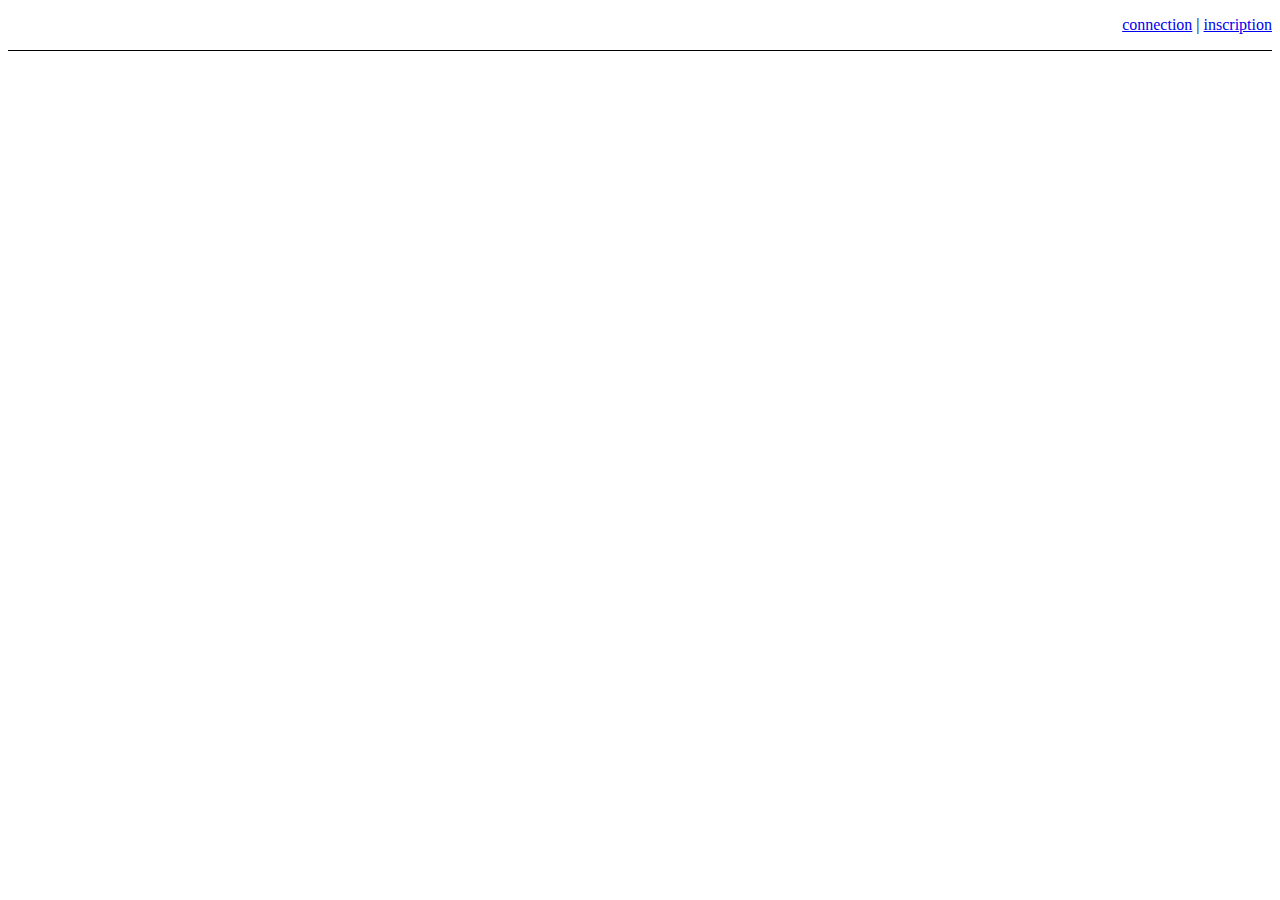
<file: indexx.html>
<!DOCTYPE HTML>
<html lang="fr">
<head>
    <meta charset="UTF-8">
    <title>pseudo class :target</title>
    <style type="text/css">
header { border-bottom: 1px solid black;}
header p {text-align: right;}

#inscription , #connection {
  font-size: 25px;
  list-style: none;
  font-family: 'Inconsolata', monospace;
    height: 0;
    overflow: hidden;
    transition: height 1.5s;
}
#connection:target {
  font-size: 25px;

  font-family: 'Inconsolata', monospace;
  list-style: none;
    height: 100px;
}
#inscription:target {
  font-size: 25px;

  font-family: 'Inconsolata', monospace;
list-style: none;
    height: 100px;
}
    </style>
</head>
<body>
    <header>
        <p><a href="#connection">connection</a> | <a href="#inscription">inscription</a></p>
        <form action="" id="connection">
            <fieldset>
                <legend>connection</legend>
                <label>login : </label><input type="text" required />
                <label>password : </label><input type="password" required/>
                <input type="submit" value="connection"/>
                <a href="#">fermer</a>
            </fieldset>
        </form>
        <form action="" id="inscription">
            <fieldset>
                <legend>inscription</legend>
                <label>login : </label><input type="text" required />
                <label>password : </label><input type="password" required />
                <input type="submit" value="inscription"/>
                <a href="#">fermer</a>
            </fieldset>
        </form>
    </header>
</body>
</html>
</file>
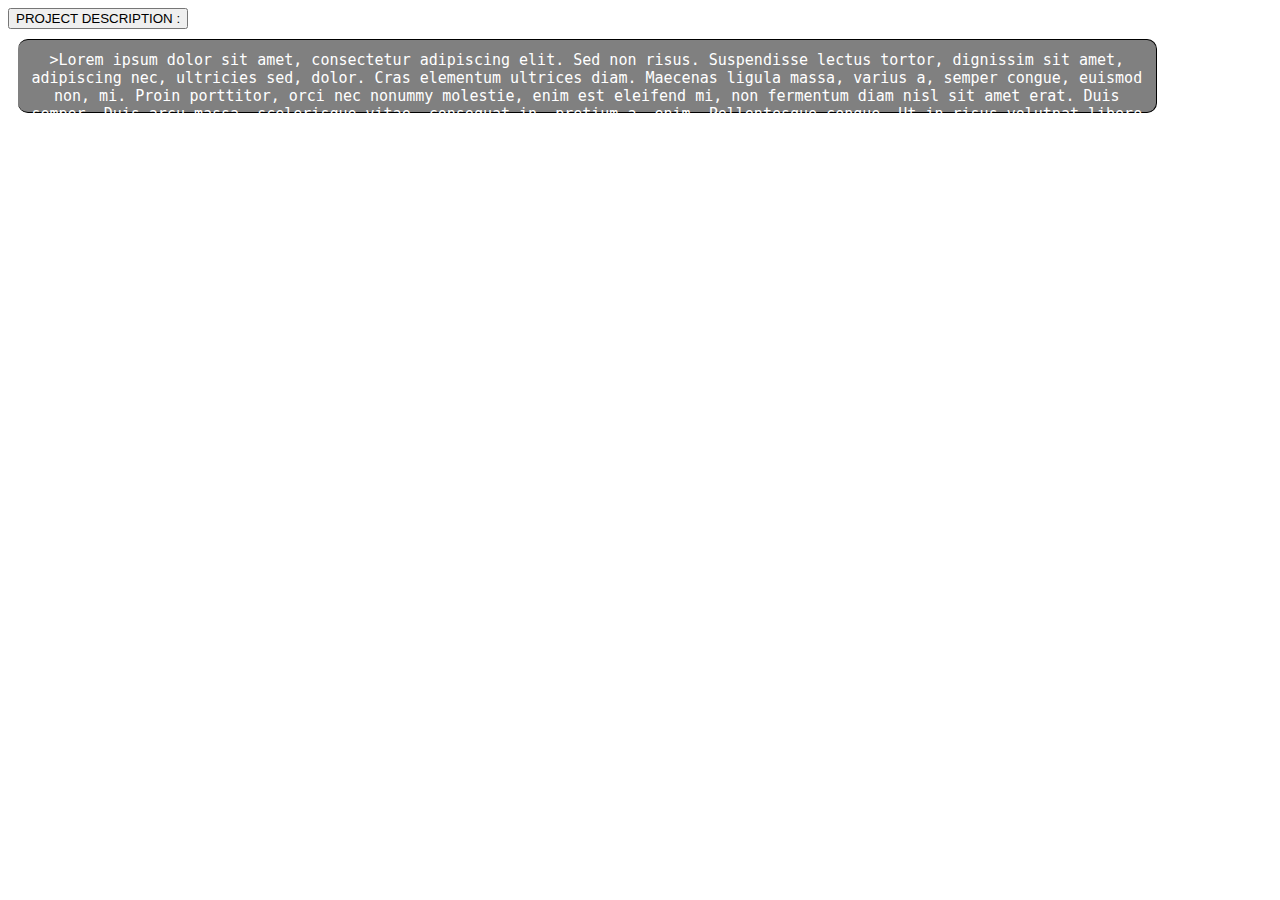
<file: indexxx.html>
<!DOCTYPE html>
<html>
<head>
<meta name="viewport" content="width=device-width, initial-scale=1">
<style>
#myDIV {
  color: white;
  font-family: 'Inconsolata', monospace;
  font-size: 15px;
    width: 90%;
    padding: 11px 0;
    text-align: center;
    background-color:grey;
    margin-top: 20px;
    border-radius: 10px;
    height:50px;
    background:grey;
    border: 01px solid #000000;
    border-left: 100px;
    margin: 10px;
    border-radius: 10px;
}
</style>
</head>
<body>
<button onclick="myFunction()">PROJECT DESCRIPTION :</button>

<div id="myDIV">
  >Lorem ipsum dolor sit amet, consectetur adipiscing elit. Sed non risus. Suspendisse lectus tortor, dignissim sit amet, adipiscing nec, ultricies sed, dolor. Cras elementum ultrices diam. Maecenas ligula massa, varius a, semper congue, euismod non, mi. Proin porttitor, orci nec nonummy molestie, enim est eleifend mi, non fermentum diam nisl sit amet erat. Duis semper. Duis arcu massa, scelerisque vitae, consequat in, pretium a, enim. Pellentesque congue. Ut in risus volutpat libero pharetra tempor. Cras vestibulum bibendum augue. Praesent egestas leo in pede. Praesent blandit odio eu enim. Pellentesque sed dui ut augue blandit sodales. Vestibulum ante ipsum primis in faucibus orci luctus et ultrices posuere cubilia Curae; Aliquam nibh. Mauris ac mauris sed pede pellentesque fermentum. Maecenas adipiscing ante non diam sodales hendrerit.</p>
</div>

<script>
function myFunction() {
    var x = document.getElementById("myDIV");
    if (x.style.display === "none") {
        x.style.display = "block";
    } else {
        x.style.display = "none";
    }
}
</script>

</body>
</html>
</file>
